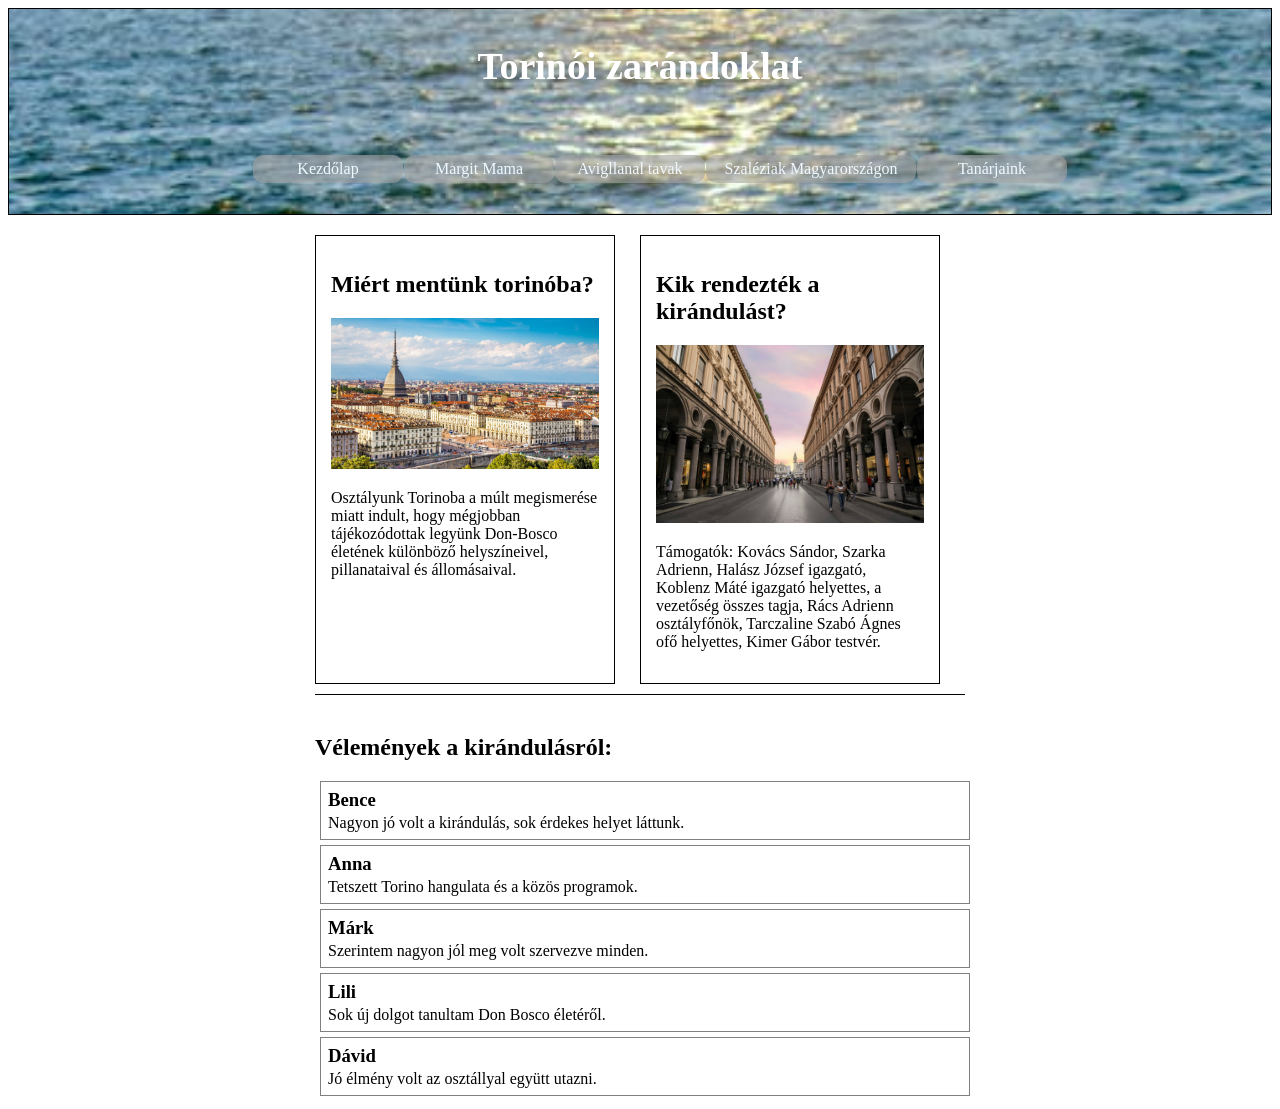
<file: index.html>
<!doctype html>
<html lang="hu">
  <head>
    <meta charset="UTF-8" />
    <meta name="viewport" content="width=device-width, initial-scale=1.0" />
    <meta name="description" content="Gyak" />
    <meta name="keywords" content="Gyak" />
    <title>Nagy Gergely</title>
    <link rel="stylesheet" href="stilus.css" />
  </head>
  <body>
    <main>
      <header>
        <h1>Torinói zarándoklat</h1>
        <nav>
          <ul>
            <li><a href="index.html">Kezdőlap</a></li>
            <li><a href="aloldal1.html">Margit Mama</a></li>
            <li><a href="aloldal2.html">Avigllanal tavak</a></li>
            <li><a href="aloldal3.html">Szaléziak Magyarországon</a></li>
            <li><a href="aloldal4.html">Tanárjaink</a></li>
          </ul>
        </nav>
      </header>

      <article>
        <div class="miert">
          <h2>Miért mentünk torinóba?</h2>
          <img src="torino1.jpg" alt="Torino" />
          <p>
            Osztályunk Torinoba a múlt megismerése miatt indult, hogy mégjobban
            tájékozódottak legyünk Don-Bosco életének különböző helyszíneivel,
            pillanataival és állomásaival.
          </p>
        </div>
        <div class="rendezo">
          <h2>Kik rendezték a kirándulást?</h2>
          <img src="torino2.jpg" alt="Torino" />
          <p>
            Támogatók: Kovács Sándor, Szarka Adrienn, Halász József igazgató,
            Koblenz Máté igazgató helyettes, a vezetőség összes tagja, Rács
            Adrienn osztályfőnök, Tarczaline Szabó Ágnes ofő helyettes, Kimer
            Gábor testvér.
          </p>
        </div>
        </article>
        <aside>
        <div class="velemeny">
          <h2>Vélemények a kirándulásról:</h2>
          <div class="rovidV">
            <h3>Bence</h3>
            <p>Nagyon jó volt a kirándulás, sok érdekes helyet láttunk.</p>
          </div>
          <div class="rovidV">
            <h3>Anna</h3>
            <p>Tetszett Torino hangulata és a közös programok.</p>
          </div>
          <div class="rovidV">
            <h3>Márk</h3>
            <p>Szerintem nagyon jól meg volt szervezve minden.</p>
          </div>
          <div class="rovidV">
            <h3>Lili</h3>
            <p>Sok új dolgot tanultam Don Bosco életéről.</p>
          </div>
          <div class="rovidV">
            <h3>Dávid</h3>
            <p>Jó élmény volt az osztállyal együtt utazni.</p>
          </div>
        </div>
        
      <footer></footer>
    </main>
  </body>
</html>
</file>
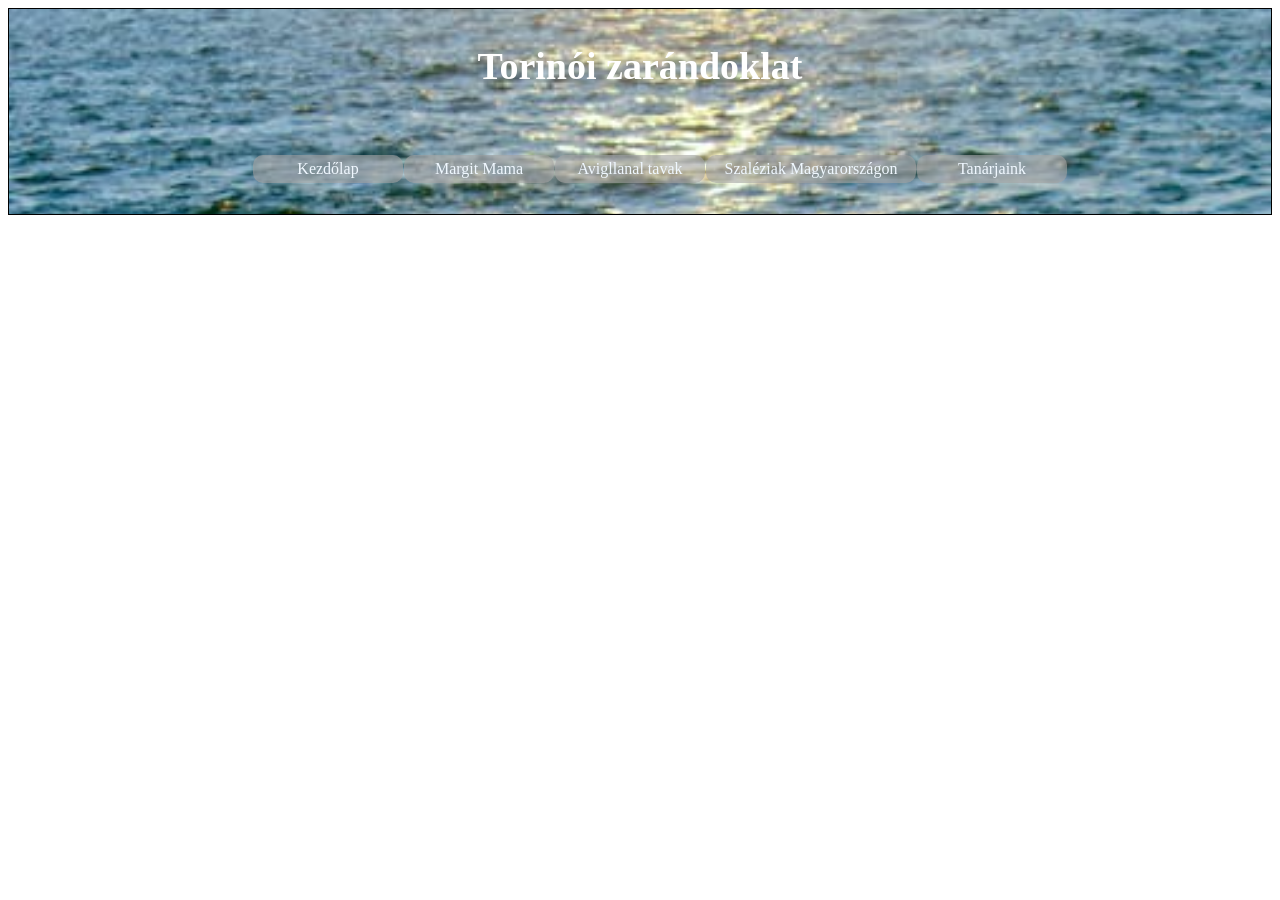
<file: aloldal1.html>
<!doctype html>
<html lang="hu">
  <head>
    <meta charset="UTF-8" />
    <meta name="viewport" content="width=device-width, initial-scale=1.0" />
    <meta name="description" content="Gyak" />
    <meta name="keywords" content="Gyak" />
    <title>Nagy Gergely</title>
    <link rel="stylesheet" href="stilus.css" />
  </head>
  <body>
    <main>
      <header>
        <h1>Torinói zarándoklat</h1>
        <nav>
            <ul>
                <li><a href="index.html">Kezdőlap</a></li>
                <li><a href="aloldal1.html">Margit Mama</a></li>
                <li><a href="aloldal2.html">Avigllanal tavak</a></li>
                <li><a href="aloldal3.html">Szaléziak Magyarországon</a></li>
                <li><a href="aloldal4.html">Tanárjaink</a></li>
            </ul>
        </nav>
        </header>

      <article>
        <div></div>
        <div></div>
        <div></div>
      </article>
      <footer></footer>
    </main>
  </body>
</html>
</file>
<file: stilus.css>
* {
    box-sizing: border-box;
}

main {
    max-width: 1400px;
}
header h1 {
    text-align: center;
    padding: 10px;
    color: rgb(255, 255, 255);
    font-size: 38px;
}
header {
    background-image: url(hullamosviz.jpeg);
    background-repeat: no-repeat;
    background-size: cover;
    border: 1.5px solid black;
}
nav {
    font-size: 16px;
    gap: 2px;
    max-width: 500px;
    margin: auto;
    padding: 15px;
}
nav ul {
    list-style: none;
    display: grid;
    grid-template-columns: 150px 150px 150px 210px 150px;
    gap: 1px;
    justify-content: center;
}
nav a {
    text-decoration: none;
    color: aliceblue;
    box-shadow: 1px;
    opacity: 100%;
}
nav li {
    background-color: rgba(163, 163, 163,0.6);
    padding: 5px;
    border-radius: 10px;
    text-align: center;
}
nav li:hover {
    background-color: brown;
}

.miert {
    border: 1px solid black;
    padding: 15px;
    margin-top: 20px;
    max-width: 300px;
    padding-bottom: 88px;
    margin-bottom: 10px;
}
.miert img {
    width: 100%;
    max-width: 300px;
}
article {
    display: grid;
    grid-template-columns: 1fr 1fr;
    max-width: 650px;
    margin: auto;
}
aside {
    display: grid;
    grid-template-columns: 1fr;
    max-width: 650px;
    margin: auto;
    border-top: 1px solid black;
}
.rendezo {
    border: 1px solid black;
    padding: 15px;
    margin-top: 20px;
    max-width: 300px;
    margin-bottom: 10px;
}
.rendezo img {
     width: 100%;
    max-width: 300px;
}
.velemeny {
    margin-top: 20px;
}

.rovidV {
    border: 1.5px solid grey;
    padding: 5px;
    margin: 5px;
    max-width: 650px;
    width: 650px;
}
.rovidV h3 {
    padding: 1px;
    margin: 1px;
}
.rovidV p {
    padding: 1px;
    margin: 1px;
}

@media screen and (max-width: 768px){
    main {
        display: grid;
        grid-template-columns: 1fr;
    }
    article {
        display: grid;
        grid-template-columns: 1fr;
    }
    nav ul {
        display: grid;
        grid-template-columns: 1fr;
    }
    aside {
        display: grid;
        grid-template-columns: 1fr;
    }

}
</file>
